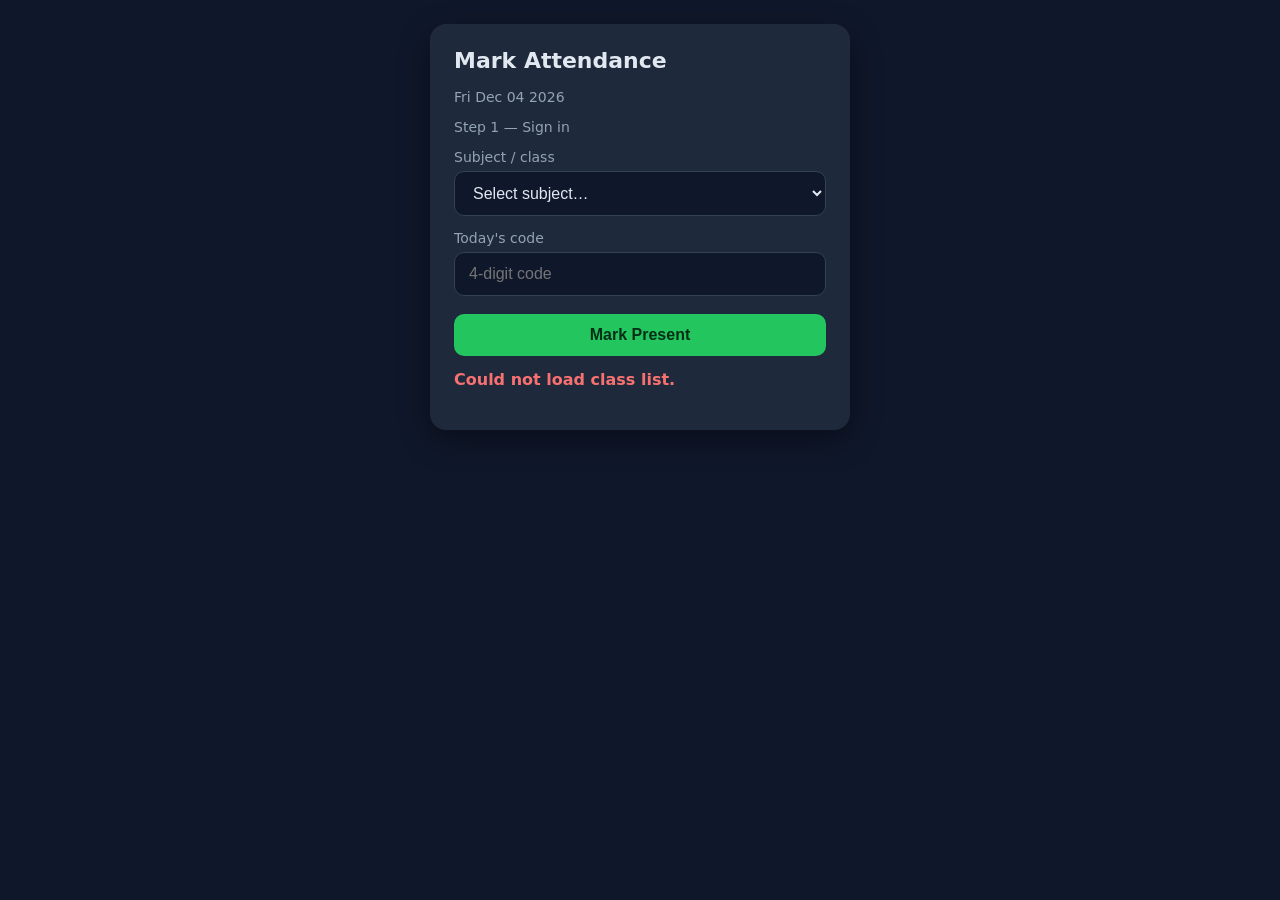
<file: index.html>
<!DOCTYPE html>
<html lang="en">
<head>
  <meta charset="UTF-8" />
  <meta name="viewport" content="width=device-width, initial-scale=1" />
  <title>Mark Attendance</title>
  <link rel="stylesheet" href="css/styles.css" />
  <script src="https://accounts.google.com/gsi/client" async defer></script>
</head>
<body>
  <main class="card">
    <h1>Mark Attendance</h1>
    <p id="today" class="muted"></p>

    <div id="signinArea" style="display: none;">
      <label>Step 1 — Sign in</label>
      <div id="gsi-button"></div>
    </div>

    <div id="demoIdentity" style="display: none;">
      <label for="student">Your name (demo)</label>
      <select id="student"><option value="">Loading…</option></select>
    </div>

    <p id="identity" class="identity" style="display: none;"></p>

    <div id="claimArea" style="display: none;">
      <label for="claimName">First time here? Select your name to link your account</label>
      <select id="claimName"><option value="">Select your name…</option></select>
    </div>

    <label for="subject">Subject / class</label>
    <select id="subject"><option value="">Select subject…</option></select>

    <label for="code">Today's code</label>
    <input id="code" inputmode="numeric" maxlength="4" placeholder="4-digit code" />
    <button id="submit">Mark Present</button>
    <p id="msg" class="msg"></p>
  </main>
  <script src="js/config.js"></script>
  <script src="js/app.js"></script>
</body>
</html>
</file>
<file: css/styles.css>
* { box-sizing: border-box; }
body {
  margin: 0; min-height: 100vh; display: flex; justify-content: center; align-items: flex-start;
  background: #0f172a; color: #e2e8f0; font-family: system-ui, sans-serif; padding: 24px;
}
.card { background: #1e293b; border-radius: 16px; padding: 24px; width: 100%; max-width: 420px; box-shadow: 0 10px 30px rgba(0, 0, 0, .4); }
.card.wide { max-width: 900px; }
h1 { margin: 0 0 16px; font-size: 22px; }
h2 { font-size: 16px; color: #94a3b8; }
label { display: block; margin: 14px 0 6px; font-size: 14px; color: #94a3b8; }
select, input, button {
  width: 100%; padding: 12px 14px; border-radius: 10px; border: 1px solid #334155;
  background: #0f172a; color: #e2e8f0; font-size: 16px;
}
button { margin-top: 18px; background: #22c55e; color: #052e16; font-weight: 700; border: none; cursor: pointer; }
button:disabled { opacity: .6; cursor: not-allowed; }
.muted { color: #94a3b8; font-size: 14px; }
.msg { margin-top: 14px; min-height: 20px; font-weight: 600; }
.msg.ok { color: #22c55e; }
.msg.err { color: #f87171; }
.row { display: flex; gap: 10px; align-items: center; flex-wrap: wrap; }
.row input, .row button { width: auto; margin-top: 0; }
.stats { display: flex; gap: 12px; margin: 18px 0; }
.stat { flex: 1; background: #0f172a; border-radius: 12px; padding: 14px; text-align: center; }
.stat span { display: block; font-size: 26px; font-weight: 800; }
.stat small { color: #94a3b8; }
.qr { display: flex; justify-content: center; padding: 12px; background: #fff; border-radius: 12px; width: max-content; margin: 0 auto; }
.cols { display: flex; gap: 24px; margin-top: 18px; flex-wrap: wrap; }
.cols > div { flex: 1; min-width: 220px; }
ol { padding-left: 22px; }
li { padding: 4px 0; border-bottom: 1px solid #1e293b; }
.demo-banner { position: fixed; top: 0; left: 0; right: 0; z-index: 10; background: #f59e0b; color: #1e293b; font-weight: 700; text-align: center; padding: 10px 12px; font-size: 13px; }
body.has-demo-banner { padding-top: 52px; }
.identity { margin: 12px 0; padding: 10px 12px; background: #0f172a; border-radius: 10px; font-weight: 600; color: #22c55e; font-size: 14px; }
#gsi-button { margin-top: 6px; }
.sep { border: none; border-top: 1px solid #334155; margin: 26px 0 6px; }
.chk { display: flex; align-items: center; gap: 6px; width: auto; font-size: 14px; color: #94a3b8; margin-top: 0; }
.chk input { width: auto; }
.row select { width: auto; margin-top: 0; }
.classes { width: 100%; border-collapse: collapse; margin-top: 12px; font-size: 14px; }
.classes th, .classes td { text-align: left; padding: 8px; border-bottom: 1px solid #1e293b; }
.classes th { color: #94a3b8; font-weight: 600; }
button.link { width: auto; margin: 0 4px 0 0; padding: 4px 10px; background: #334155; color: #e2e8f0; font-weight: 600; font-size: 13px; }
button.link.danger { background: #7f1d1d; color: #fecaca; }
button.ghost { background: #334155; color: #e2e8f0; }
</file>
